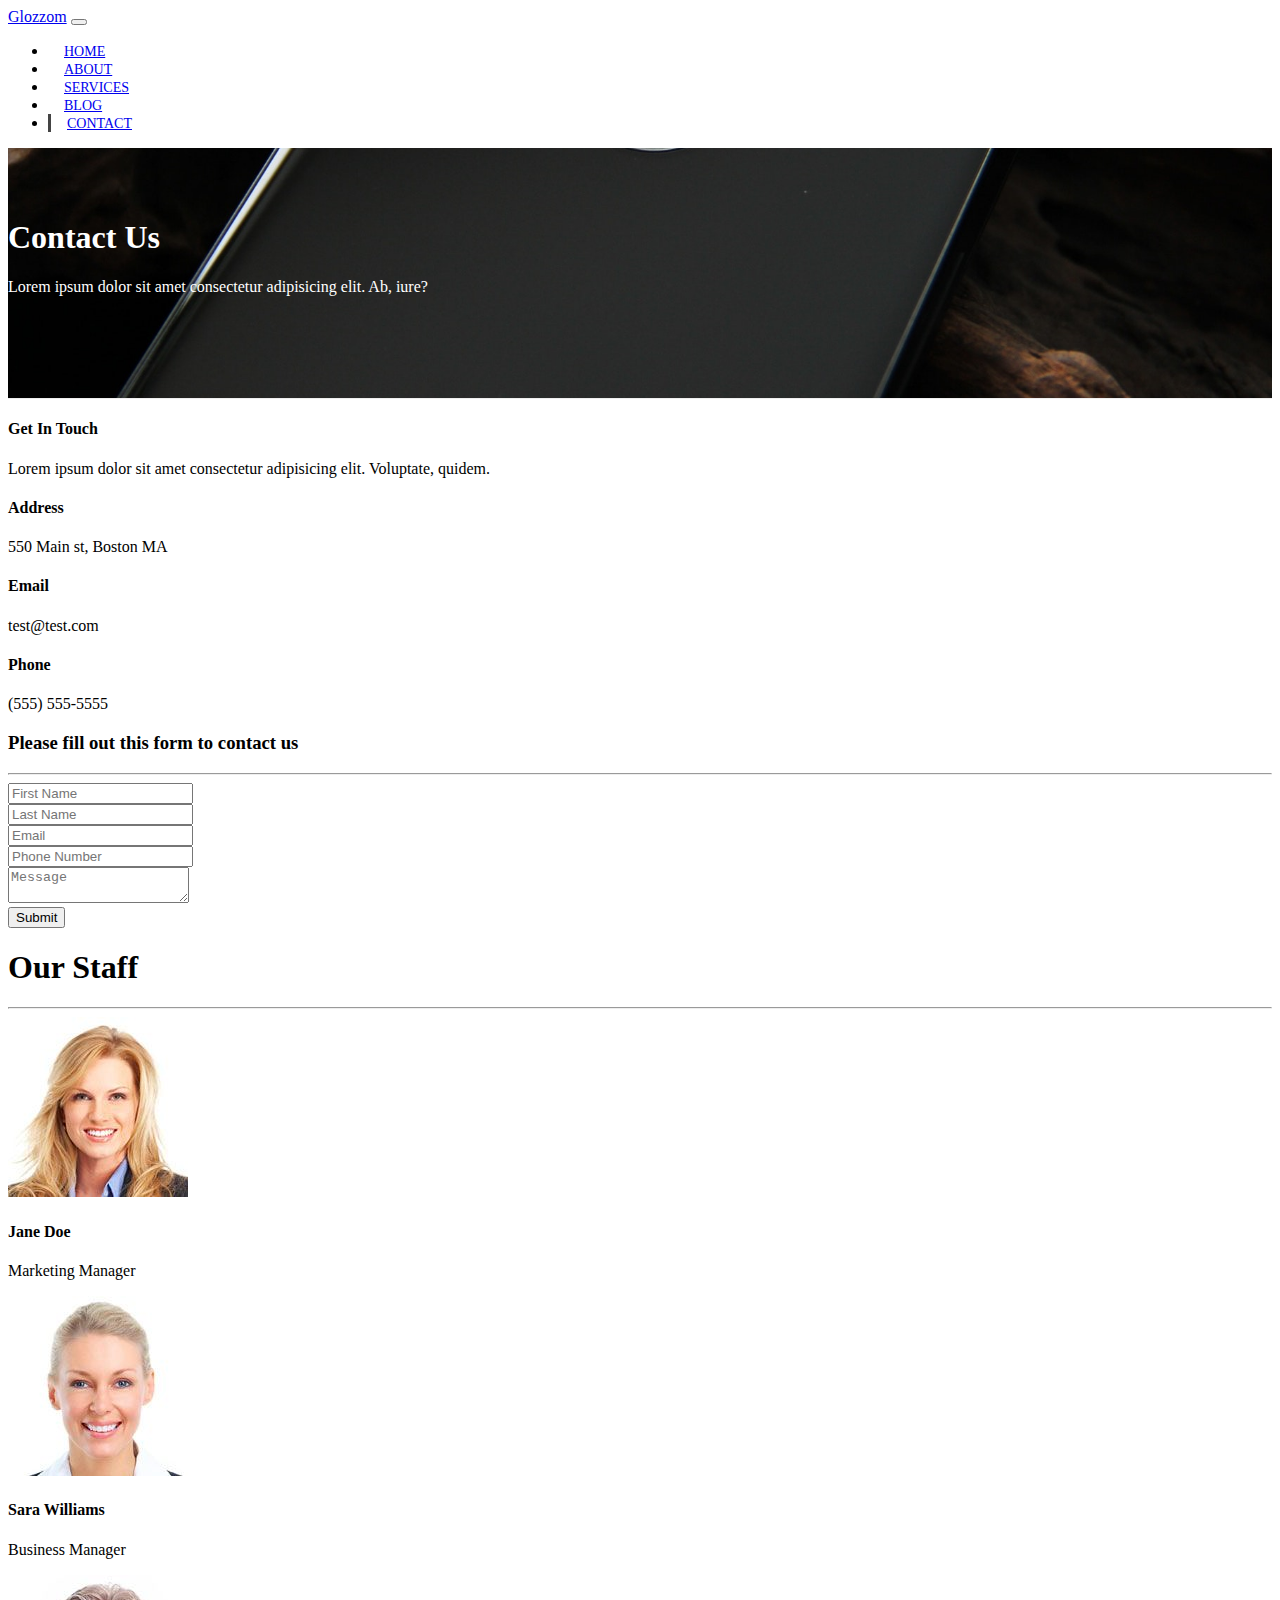
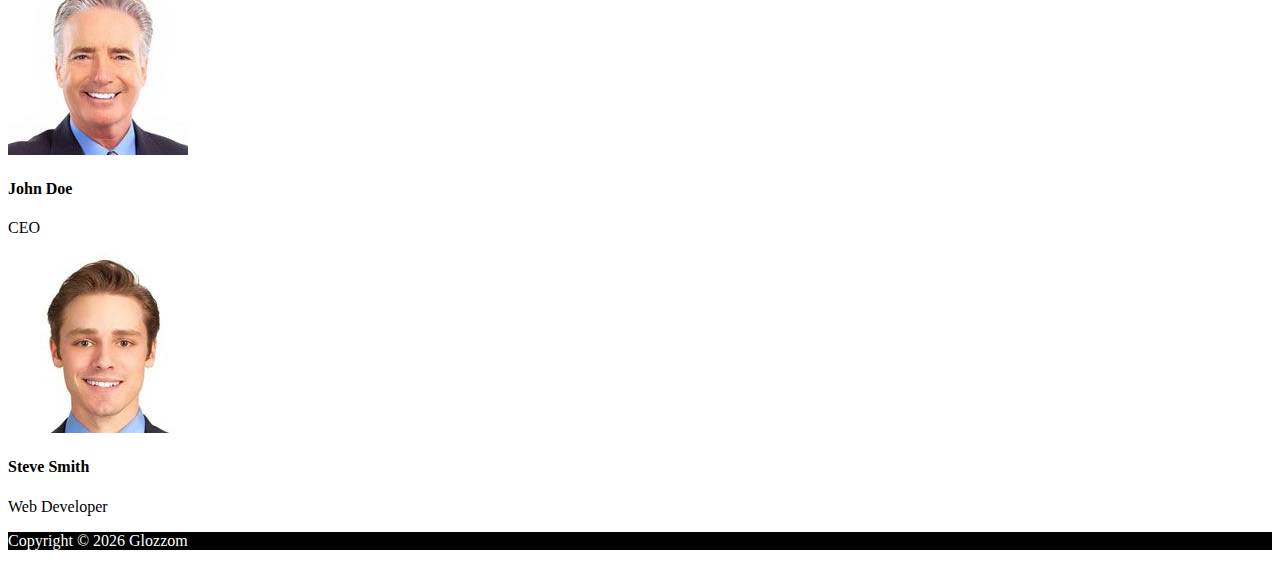
<file: contact.html>
<!DOCTYPE html>
<html lang="en">

<head>
    <meta charset="UTF-8" />
    <meta name="viewport" content="width=device-width, initial-scale=1.0" />
    <meta http-equiv="X-UA-Compatible" content="ie=edge" />
    <meta name="description" content="" />
    <link rel="stylesheet" href="https://use.fontawesome.com/releases/v5.6.3/css/all.css"
        integrity="sha384-UHRtZLI+pbxtHCWp1t77Bi1L4ZtiqrqD80Kn4Z8NTSRyMA2Fd33n5dQ8lWUE00s/" crossorigin="anonymous" />
    <link rel="stylesheet" href="https://stackpath.bootstrapcdn.com/bootstrap/4.2.1/css/bootstrap.min.css"
        integrity="sha384-GJzZqFGwb1QTTN6wy59ffF1BuGJpLSa9DkKMp0DgiMDm4iYMj70gZWKYbI706tWS" crossorigin="anonymous" />
    <link rel="stylesheet" href="css/style.css" />
    <title>Bootstrap Theme</title>
</head>

<body>
    <!-- NAVBAR -->
    <nav class="navbar navbar-expand-sm navbar-dark bg-dark">
        <div class="container">
            <!-- LOGO -->
            <a href="index.html" class="navbar-brand">Glozzom</a>
            <!-- HAMBURGER MENU -->
            <button class="navbar-toggler" data-toggle="collapse" data-target="#navbarCollapse">
                <span class="navbar-toggler-icon"></span>
            </button>
            <!-- MENU -->
            <div class="collapse navbar-collapse" id="navbarCollapse">
                <ul class="navbar-nav ml-auto">
                    <li class="nav-item"><a href="index.html" class="nav-link">Home</a></li>
                    <li class="nav-item"><a href="about.html" class="nav-link">About</a></li>
                    <li class="nav-item"><a href="services.html" class="nav-link">Services</a></li>
                    <li class="nav-item"><a href="blog.html" class="nav-link">Blog</a></li>
                    <li class="nav-item active"><a href="contact.html" class="nav-link">Contact</a></li>
                </ul>
            </div>
        </div>
    </nav>

    <!-- PAGE HEADER -->
    <header id="page-header" class="text-center p-5">
        <div class="container">
            <div class="row">
                <div class="col">
                    <h1>Contact Us</h1>
                    <p>Lorem ipsum dolor sit amet consectetur adipisicing elit. Ab, iure?</p>
                </div>
            </div>
        </div>
    </header>

    <!-- CONTACT SECTION -->
    <section id="contact" class="py-3">
        <div class="container">
            <div class="row">
                <div class="col-md-4">
                    <div class="card p-4">
                        <div class="card-body">
                            <h4>Get In Touch</h4>
                            <p>Lorem ipsum dolor sit amet consectetur adipisicing elit. Voluptate, quidem.</p>
                            <h4>Address</h4>
                            <p>550 Main st, Boston MA</p>
                            <h4>Email</h4>
                            <p>test@test.com</p>
                            <h4>Phone</h4>
                            <p>(555) 555-5555</p>
                        </div>
                    </div>
                </div>
                <div class="col-md-8">
                    <div class="card p-4">
                        <div class="card-body">
                            <form action="">
                                <h3 class="text-center">Please fill out this form to contact us</h3>
                                <hr>
                                <div class="row">
                                    <div class="col-md-6">
                                        <div class="form-group">
                                            <input type="text" name="firstName" placeholder="First Name"
                                                class="form-control">
                                        </div>
                                    </div>
                                    <div class="col-md-6">
                                        <div class="form-group">
                                            <input type="text" name="lastName" placeholder="Last Name"
                                                class="form-control">
                                        </div>
                                    </div>
                                    <div class="col-md-6">
                                        <div class="form-group">
                                            <input type="email" name="email" placeholder="Email" class="form-control">
                                        </div>
                                    </div>
                                    <div class="col-md-6">
                                        <div class="form-group">
                                            <input type="phone" name="phone" placeholder="Phone Number"
                                                class="form-control">
                                        </div>
                                    </div>
                                </div>
                                <div class="row">
                                    <div class="col-md-12">
                                        <div class="form-group">
                                            <textarea placeholder="Message" class="form-control"></textarea>
                                        </div>
                                    </div>
                                    <div class="col-md-12">
                                        <div class="form-group">
                                            <input type="submit" value="Submit"
                                                class="btn btn-outline-danger btn-block">
                                        </div>
                                    </div>
                                </div>
                            </form>
                        </div>
                    </div>
                </div>
            </div>
        </div>
    </section>

    <!-- STAFF -->
    <section id="staff" class="py-5 text-center bg-dark text-white">
        <div class="container">
            <h1>Our Staff</h1>
            <hr>
            <div class="row">
                <div class="col-md-3">
                    <img src="img/person1.jpg" alt="" class="img-fluid rounded-circle mb-2">
                    <h4>Jane Doe</h4>
                    <p>Marketing Manager</p>
                </div>
                <div class="col-md-3">
                    <img src="img/person2.jpg" alt="" class="img-fluid rounded-circle mb-2">
                    <h4>Sara Williams</h4>
                    <p>Business Manager</p>
                </div>
                <div class="col-md-3">
                    <img src="img/person3.jpg" alt="" class="img-fluid rounded-circle mb-2">
                    <h4>John Doe</h4>
                    <p>CEO</p>
                </div>
                <div class="col-md-3">
                    <img src="img/person4.jpg" alt="" class="img-fluid rounded-circle mb-2">
                    <h4>Steve Smith</h4>
                    <p>Web Developer</p>
                </div>
            </div>
        </div>
    </section>

    <!-- FOOTER -->
    <footer id="footer" class="text-center p-4">
        <div class="container">
            <div class="row">
                <div class="col">
                    <p>Copyright &copy; <span id="year">2019</span> Glozzom</p>
                </div>
            </div>
        </div>
    </footer>

    <script src="http://code.jquery.com/jquery-3.3.1.min.js"
        integrity="sha256-FgpCb/KJQlLNfOu91ta32o/NMZxltwRo8QtmkMRdAu8=" crossorigin="anonymous"></script>
    <script src="https://cdnjs.cloudflare.com/ajax/libs/popper.js/1.14.3/umd/popper.min.js"
        integrity="sha384-ZMP7rVo3mIykV+2+9J3UJ46jBk0WLaUAdn689aCwoqbBJiSnjAK/l8WvCWPIPm49"
        crossorigin="anonymous"></script>
    <script src="https://stackpath.bootstrapcdn.com/bootstrap/4.1.1/js/bootstrap.min.js"
        integrity="sha384-smHYKdLADwkXOn1EmN1qk/HfnUcbVRZyYmZ4qpPea6sjB/pTJ0euyQp0Mk8ck+5T"
        crossorigin="anonymous"></script>
    <script src="js/app.js"></script>
</body>

</html>
</file>
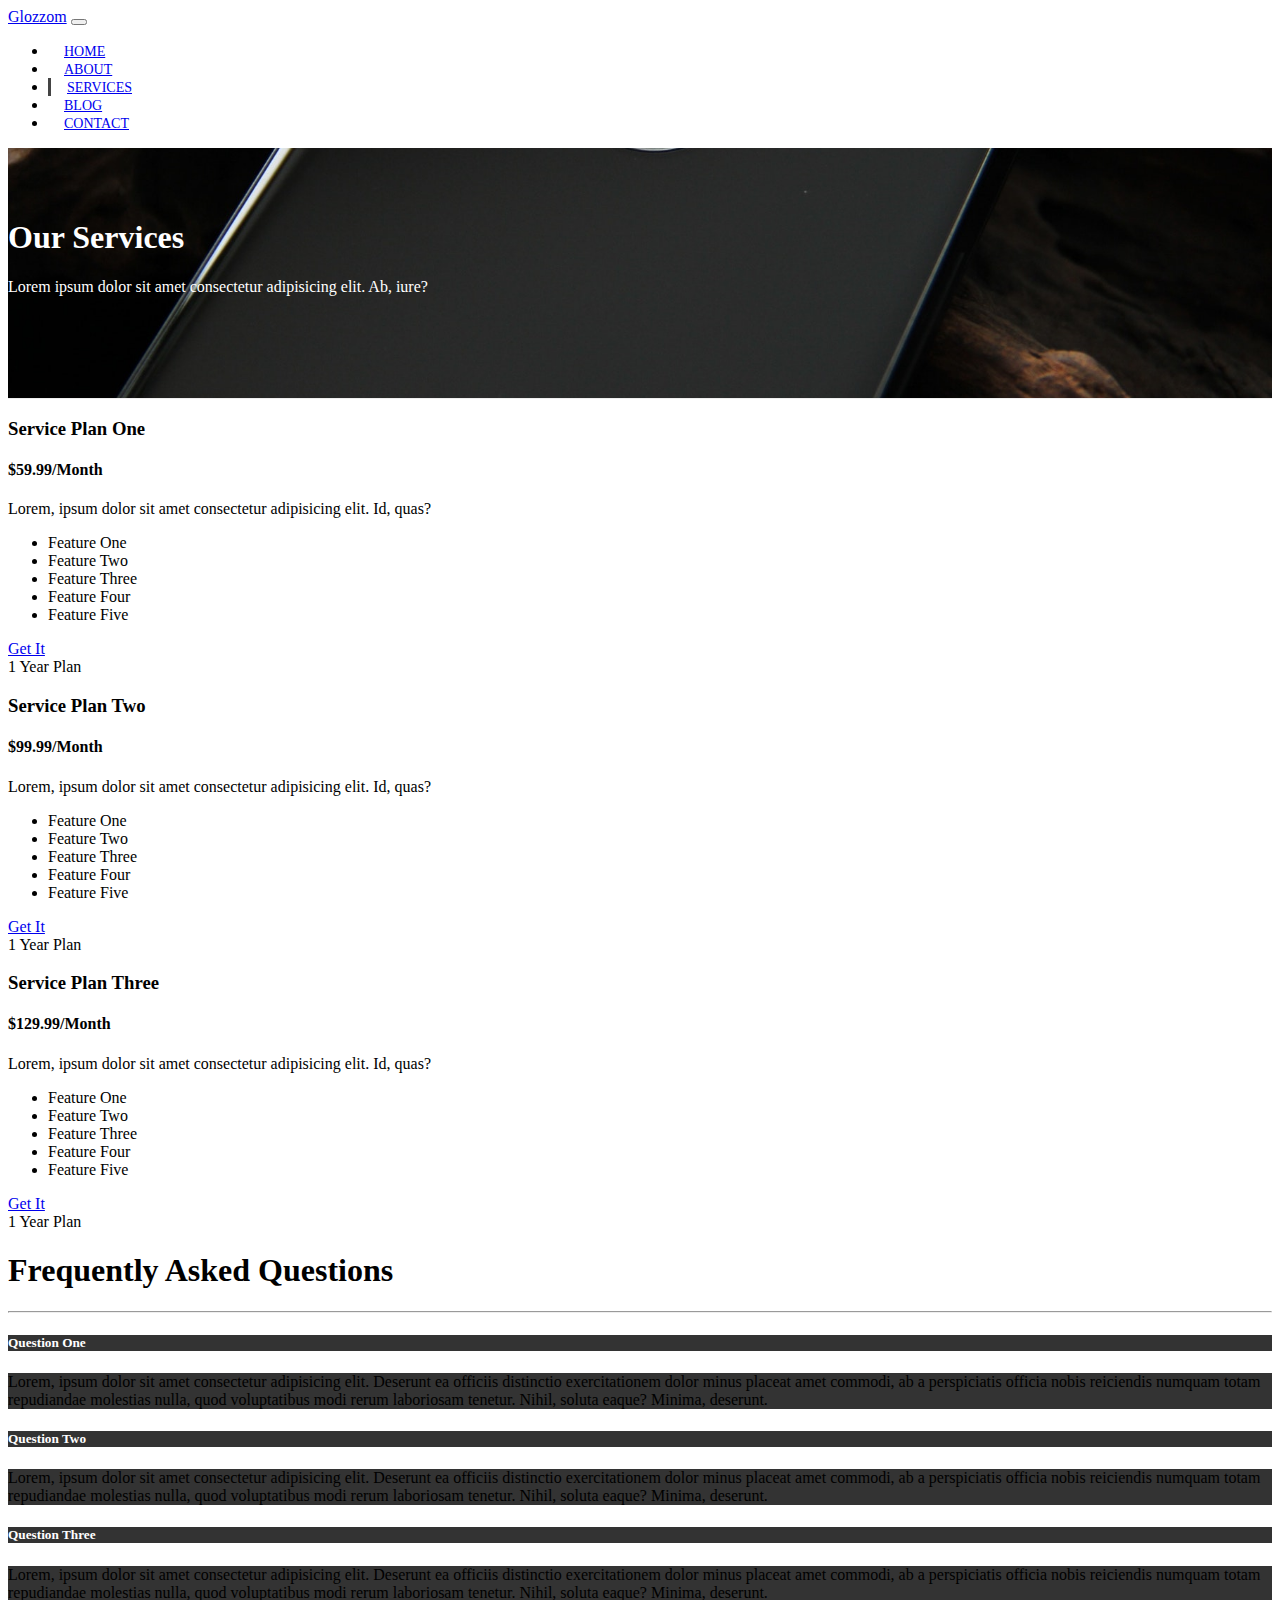
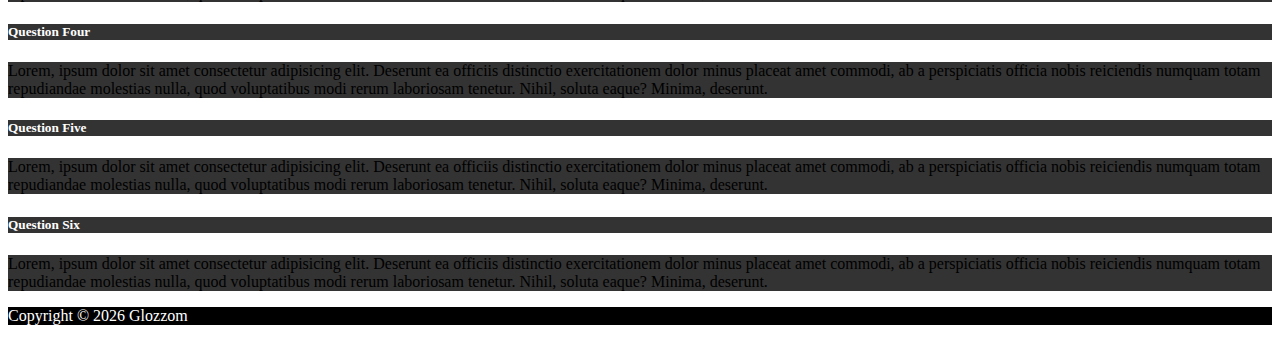
<file: services.html>
<!DOCTYPE html>
<html lang="en">

<head>
    <meta charset="UTF-8" />
    <meta name="viewport" content="width=device-width, initial-scale=1.0" />
    <meta http-equiv="X-UA-Compatible" content="ie=edge" />
    <meta name="description" content="" />
    <link rel="stylesheet" href="https://use.fontawesome.com/releases/v5.6.3/css/all.css"
        integrity="sha384-UHRtZLI+pbxtHCWp1t77Bi1L4ZtiqrqD80Kn4Z8NTSRyMA2Fd33n5dQ8lWUE00s/" crossorigin="anonymous" />
    <link rel="stylesheet" href="https://stackpath.bootstrapcdn.com/bootstrap/4.2.1/css/bootstrap.min.css"
        integrity="sha384-GJzZqFGwb1QTTN6wy59ffF1BuGJpLSa9DkKMp0DgiMDm4iYMj70gZWKYbI706tWS" crossorigin="anonymous" />
    <link rel="stylesheet" href="css/style.css" />
    <title>Bootstrap Theme</title>
</head>

<body>
    <!-- NAVBAR -->
    <nav class="navbar navbar-expand-sm navbar-dark bg-dark">
        <div class="container">
            <!-- LOGO -->
            <a href="index.html" class="navbar-brand">Glozzom</a>
            <!-- HAMBURGER MENU -->
            <button class="navbar-toggler" data-toggle="collapse" data-target="#navbarCollapse">
                <span class="navbar-toggler-icon"></span>
            </button>
            <!-- MENU -->
            <div class="collapse navbar-collapse" id="navbarCollapse">
                <ul class="navbar-nav ml-auto">
                    <li class="nav-item"><a href="index.html" class="nav-link">Home</a></li>
                    <li class="nav-item"><a href="about.html" class="nav-link">About</a></li>
                    <li class="nav-item active"><a href="services.html" class="nav-link">Services</a></li>
                    <li class="nav-item"><a href="blog.html" class="nav-link">Blog</a></li>
                    <li class="nav-item"><a href="contact.html" class="nav-link">Contact</a></li>
                </ul>
            </div>
        </div>
    </nav>

    <!-- PAGE HEADER -->
    <header id="page-header" class="text-center p-5">
        <div class="container">
            <div class="row">
                <div class="col">
                    <h1>Our Services</h1>
                    <p>Lorem ipsum dolor sit amet consectetur adipisicing elit. Ab, iure?</p>
                </div>
            </div>
        </div>
    </header>

    <!-- SERVICES SECTION -->
    <section id="services" class="py-5">
        <div class="container">
            <div class="row">
                <div class="col-md-4">
                    <div class="card text-center">
                        <div class="card-header bg-dark text-white">
                            <h3>Service Plan One</h3>
                        </div>
                        <div class="card-body">
                            <h4 class="card-title">$59.99/Month</h4>
                            <p class="card-text">Lorem, ipsum dolor sit amet consectetur adipisicing elit. Id, quas?</p>
                            <ul class="list-group">
                                <li class="list-group-item">
                                    <i class="fas fa-check"></i> Feature One
                                </li>
                                <li class="list-group-item">
                                    <i class="fas fa-check"></i> Feature Two
                                </li>
                                <li class="list-group-item">
                                    <i class="fas fa-check"></i> Feature Three
                                </li>
                                <li class="list-group-item">
                                    <i class="fas fa-check"></i> Feature Four
                                </li>
                                <li class="list-group-item">
                                    <i class="fas fa-check"></i> Feature Five
                                </li>
                            </ul>
                            <a href="#" class="btn btn-danger btn-block mt-2">Get It</a>
                        </div>
                        <div class="card-footer bg-light text-muted">
                            1 Year Plan
                        </div>
                    </div>
                </div>
                <div class="col-md-4">
                    <div class="card text-center">
                        <div class="card-header bg-dark text-white">
                            <h3>Service Plan Two</h3>
                        </div>
                        <div class="card-body">
                            <h4 class="card-title">$99.99/Month</h4>
                            <p class="card-text">Lorem, ipsum dolor sit amet consectetur adipisicing elit. Id, quas?</p>
                            <ul class="list-group">
                                <li class="list-group-item">
                                    <i class="fas fa-check"></i> Feature One
                                </li>
                                <li class="list-group-item">
                                    <i class="fas fa-check"></i> Feature Two
                                </li>
                                <li class="list-group-item">
                                    <i class="fas fa-check"></i> Feature Three
                                </li>
                                <li class="list-group-item">
                                    <i class="fas fa-check"></i> Feature Four
                                </li>
                                <li class="list-group-item">
                                    <i class="fas fa-check"></i> Feature Five
                                </li>
                            </ul>
                            <a href="#" class="btn btn-danger btn-block mt-2">Get It</a>
                        </div>
                        <div class="card-footer bg-light text-muted">
                            1 Year Plan
                        </div>
                    </div>
                </div>
                <div class="col-md-4">
                    <div class="card text-center">
                        <div class="card-header bg-dark text-white">
                            <h3>Service Plan Three</h3>
                        </div>
                        <div class="card-body">
                            <h4 class="card-title">$129.99/Month</h4>
                            <p class="card-text">Lorem, ipsum dolor sit amet consectetur adipisicing elit. Id, quas?</p>
                            <ul class="list-group">
                                <li class="list-group-item">
                                    <i class="fas fa-check"></i> Feature One
                                </li>
                                <li class="list-group-item">
                                    <i class="fas fa-check"></i> Feature Two
                                </li>
                                <li class="list-group-item">
                                    <i class="fas fa-check"></i> Feature Three
                                </li>
                                <li class="list-group-item">
                                    <i class="fas fa-check"></i> Feature Four
                                </li>
                                <li class="list-group-item">
                                    <i class="fas fa-check"></i> Feature Five
                                </li>
                            </ul>
                            <a href="#" class="btn btn-danger btn-block mt-2">Get It</a>
                        </div>
                        <div class="card-footer bg-light text-muted">
                            1 Year Plan
                        </div>
                    </div>
                </div>
            </div>
        </div>
    </section>

    <!-- FAQ -->
    <section id="faq" class="p-5 bg-dark text-white">
        <div class="container">
            <h1 class="text-center">Frequently Asked Questions</h1>
            <hr>
            <div class="row">
                <div class="col-md-6">
                    <div class="accordion">
                        <div class="card">
                            <div class="card-header">
                                <h5 class="mb-0">
                                    <a href="#collapseOne" data-toggle="collapse" data-parent="accordion">
                                        Question One
                                    </a>
                                </h5>
                            </div>

                            <div id="collapseOne" class="collapse">
                                <div class="card-body">
                                    Lorem, ipsum dolor sit amet consectetur adipisicing elit. Deserunt ea officiis
                                    distinctio
                                    exercitationem dolor minus placeat
                                    amet commodi, ab a perspiciatis officia nobis reiciendis numquam totam repudiandae
                                    molestias nulla,
                                    quod
                                    voluptatibus modi rerum laboriosam tenetur. Nihil, soluta eaque? Minima, deserunt.
                                </div>
                            </div>
                        </div>

                        <div class="card">
                            <div class="card-header">
                                <h5 class="mb-0">
                                    <a href="#collapseTwo" data-toggle="collapse" data-parent="accordion">
                                        Question Two
                                    </a>
                                </h5>
                            </div>

                            <div id="collapseTwo" class="collapse">
                                <div class="card-body">
                                    Lorem, ipsum dolor sit amet consectetur adipisicing elit. Deserunt ea officiis
                                    distinctio
                                    exercitationem dolor minus placeat
                                    amet commodi, ab a perspiciatis officia nobis reiciendis numquam totam repudiandae
                                    molestias nulla,
                                    quod
                                    voluptatibus modi rerum laboriosam tenetur. Nihil, soluta eaque? Minima, deserunt.
                                </div>
                            </div>
                        </div>

                        <div class="card">
                            <div class="card-header">
                                <h5 class="mb-0">
                                    <a href="#collapseThree" data-toggle="collapse" data-parent="accordion">
                                        Question Three
                                    </a>
                                </h5>
                            </div>

                            <div id="collapseThree" class="collapse">
                                <div class="card-body">
                                    Lorem, ipsum dolor sit amet consectetur adipisicing elit. Deserunt ea officiis
                                    distinctio
                                    exercitationem dolor minus placeat
                                    amet commodi, ab a perspiciatis officia nobis reiciendis numquam totam repudiandae
                                    molestias nulla,
                                    quod
                                    voluptatibus modi rerum laboriosam tenetur. Nihil, soluta eaque? Minima, deserunt.
                                </div>
                            </div>
                        </div>
                    </div>
                </div>
                <div class="col-md-6">
                    <div class="accordion">
                        <div class="card">
                            <div class="card-header">
                                <h5 class="mb-0">
                                    <a href="#collapseFour" data-toggle="collapse" data-parent="accordion">
                                        Question Four
                                    </a>
                                </h5>
                            </div>

                            <div id="collapseFour" class="collapse">
                                <div class="card-body">
                                    Lorem, ipsum dolor sit amet consectetur adipisicing elit. Deserunt ea officiis
                                    distinctio
                                    exercitationem dolor minus placeat
                                    amet commodi, ab a perspiciatis officia nobis reiciendis numquam totam repudiandae
                                    molestias nulla,
                                    quod
                                    voluptatibus modi rerum laboriosam tenetur. Nihil, soluta eaque? Minima, deserunt.
                                </div>
                            </div>
                        </div>

                        <div class="card">
                            <div class="card-header">
                                <h5 class="mb-0">
                                    <a href="#collapseFive" data-toggle="collapse" data-parent="accordion">
                                        Question Five
                                    </a>
                                </h5>
                            </div>

                            <div id="collapseFive" class="collapse">
                                <div class="card-body">
                                    Lorem, ipsum dolor sit amet consectetur adipisicing elit. Deserunt ea officiis
                                    distinctio
                                    exercitationem dolor minus placeat
                                    amet commodi, ab a perspiciatis officia nobis reiciendis numquam totam repudiandae
                                    molestias nulla,
                                    quod
                                    voluptatibus modi rerum laboriosam tenetur. Nihil, soluta eaque? Minima, deserunt.
                                </div>
                            </div>
                        </div>

                        <div class="card">
                            <div class="card-header">
                                <h5 class="mb-0">
                                    <a href="#collapseSix" data-toggle="collapse" data-parent="accordion">
                                        Question Six
                                    </a>
                                </h5>
                            </div>

                            <div id="collapseSix" class="collapse">
                                <div class="card-body">
                                    Lorem, ipsum dolor sit amet consectetur adipisicing elit. Deserunt ea officiis
                                    distinctio
                                    exercitationem dolor minus placeat
                                    amet commodi, ab a perspiciatis officia nobis reiciendis numquam totam repudiandae
                                    molestias nulla,
                                    quod
                                    voluptatibus modi rerum laboriosam tenetur. Nihil, soluta eaque? Minima, deserunt.
                                </div>
                            </div>
                        </div>
                    </div>
                </div>
            </div>
        </div>
    </section>


    <!-- FOOTER -->
    <footer id="footer" class="text-center p-4">
        <div class="container">
            <div class="row">
                <div class="col">
                    <p>Copyright &copy; <span id="year">2019</span> Glozzom</p>
                </div>
            </div>
        </div>
    </footer>

    <script src="http://code.jquery.com/jquery-3.3.1.min.js"
        integrity="sha256-FgpCb/KJQlLNfOu91ta32o/NMZxltwRo8QtmkMRdAu8=" crossorigin="anonymous"></script>
    <script src="https://cdnjs.cloudflare.com/ajax/libs/popper.js/1.14.3/umd/popper.min.js"
        integrity="sha384-ZMP7rVo3mIykV+2+9J3UJ46jBk0WLaUAdn689aCwoqbBJiSnjAK/l8WvCWPIPm49"
        crossorigin="anonymous"></script>
    <script src="https://stackpath.bootstrapcdn.com/bootstrap/4.1.1/js/bootstrap.min.js"
        integrity="sha384-smHYKdLADwkXOn1EmN1qk/HfnUcbVRZyYmZ4qpPea6sjB/pTJ0euyQp0Mk8ck+5T"
        crossorigin="anonymous"></script>
    <script src="js/app.js"></script>
</body>

</html>
</file>
<file: css/style.css>
body {
    overflow-x: hidden;
}

/* navbar */
.navbar .nav-link {
    font-size: 14px;
    text-transform: uppercase;
    padding-left: 1rem !important;
    padding-right: 1rem !important;
}

.navbar .nav-item.active {
    border-left: 3px solid #444; 
}

/* carousel */
.carousel-item {
    height: 450px;
}

.carousel-image-1 {
    background: url('../img/image1.jpg');
    background-size: cover;
}

.carousel-image-2 {
    background: url('../img/image2.jpg');
    background-size: cover;
}
.carousel-image-3 {
    background: url('../img/image3.jpg');
    background-size: cover;
}

/* heading section */
#home-heading {
    position: relative;
    min-height: 200px;
    background: url('../img/lights.jpg');
    background-attachment: fixed;
    background-repeat: no-repeat;
    background-size: cover;
    text-align: center;
    color: #fff;
}

.dark-overlay {
    position: absolute;
    top: 0;
    left: 0;
    width: 100%;
    height: 100%;
    background: rgba(0,0,0,0.7);
}

/* video section */
#home-video {
    position: relative;
    min-height: 200px;
    background: url('../img/media.jpg');
    background-attachment: fixed;
    background-repeat: no-repeat;
    background-position: 0 -300px;
    text-align: center;
    color: #fff;
}

#home-video a {
    color: #fff;
}

/* footer */
#footer {
    background-color: #000;
    color: #fff;
}

/* about - header */
#page-header {
    height: 200px;
    background: url('../img/image1.jpg');
    background-position: 0 -360px;
    background-attachment: fixed;
    background-size: cover; 
    color: #fff;
    border-bottom: 1px solid #eee;
    padding-top: 50px;
}

.about-img {
    margin-top: -50px;
}

/* faq */
#faq .card {
    border: #444;
}

#faq a {
    color: #fff;
    text-decoration: none;
}

#faq .card-body, 
#faq .card-header {
    background: #333;
}
</file>
